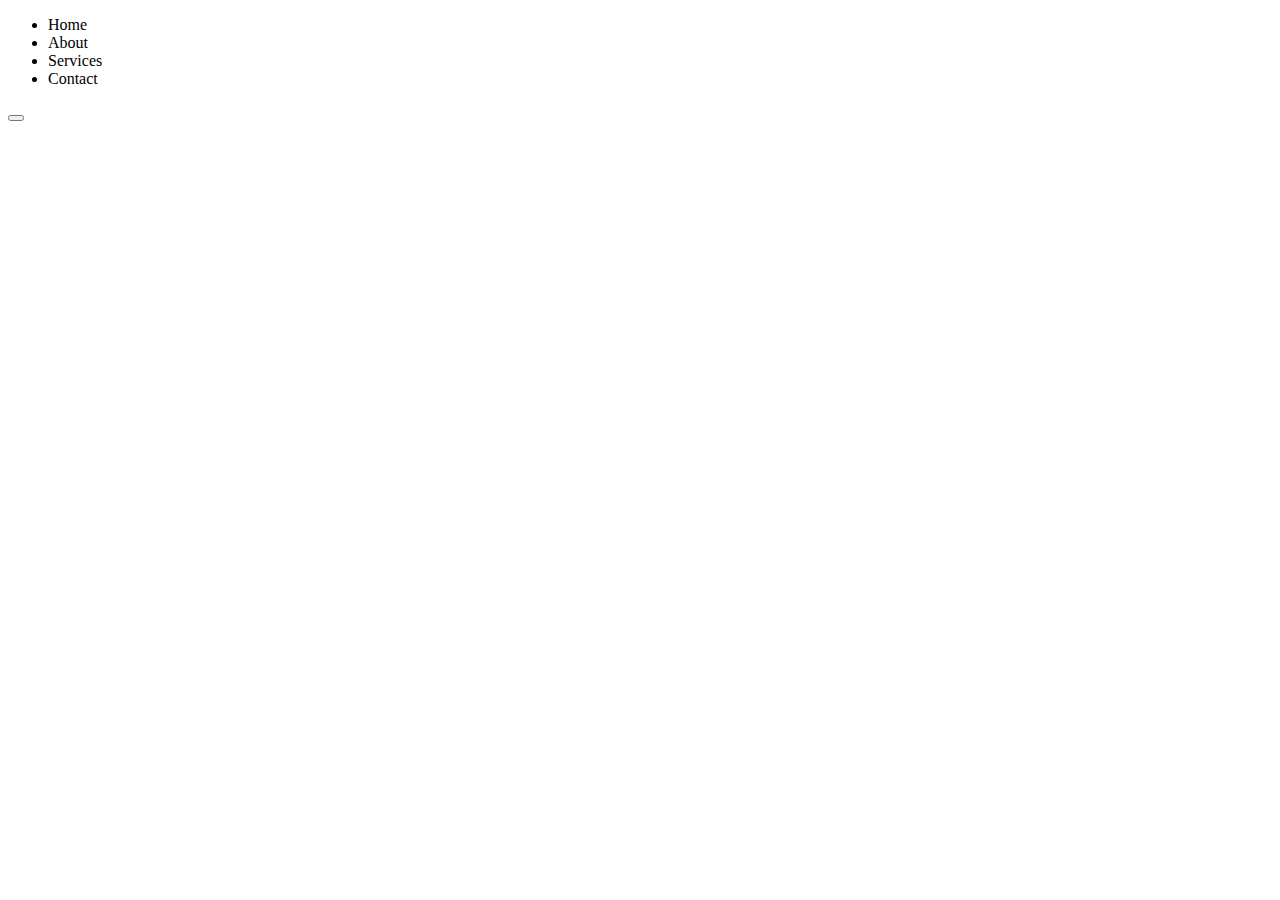
<file: index.html>
<!DOCTYPE html>
<html lang="en">
<head>
    <meta charset="UTF-8">
    <meta name="viewport" content="width=device-width, initial-scale=1.0">
    <title>Document</title>
    <link rel="stylesheet" href="/style.css">
    <!-- <style>
        .ul{
            display: block;
        }
    </style> -->
</head>
<body>
    <ul class="ul">
        <li>Home</li>
        <li>About</li>
        <li>Services</li>
        <li>Contact</li>
      
    </ul>
    <div>
        <button class="btn"></button>
    </div>
    <script src="/script.js"></script>
</body>
</html>
</file>
<file: style.css>
.ul{
    display:block;
}
</file>
